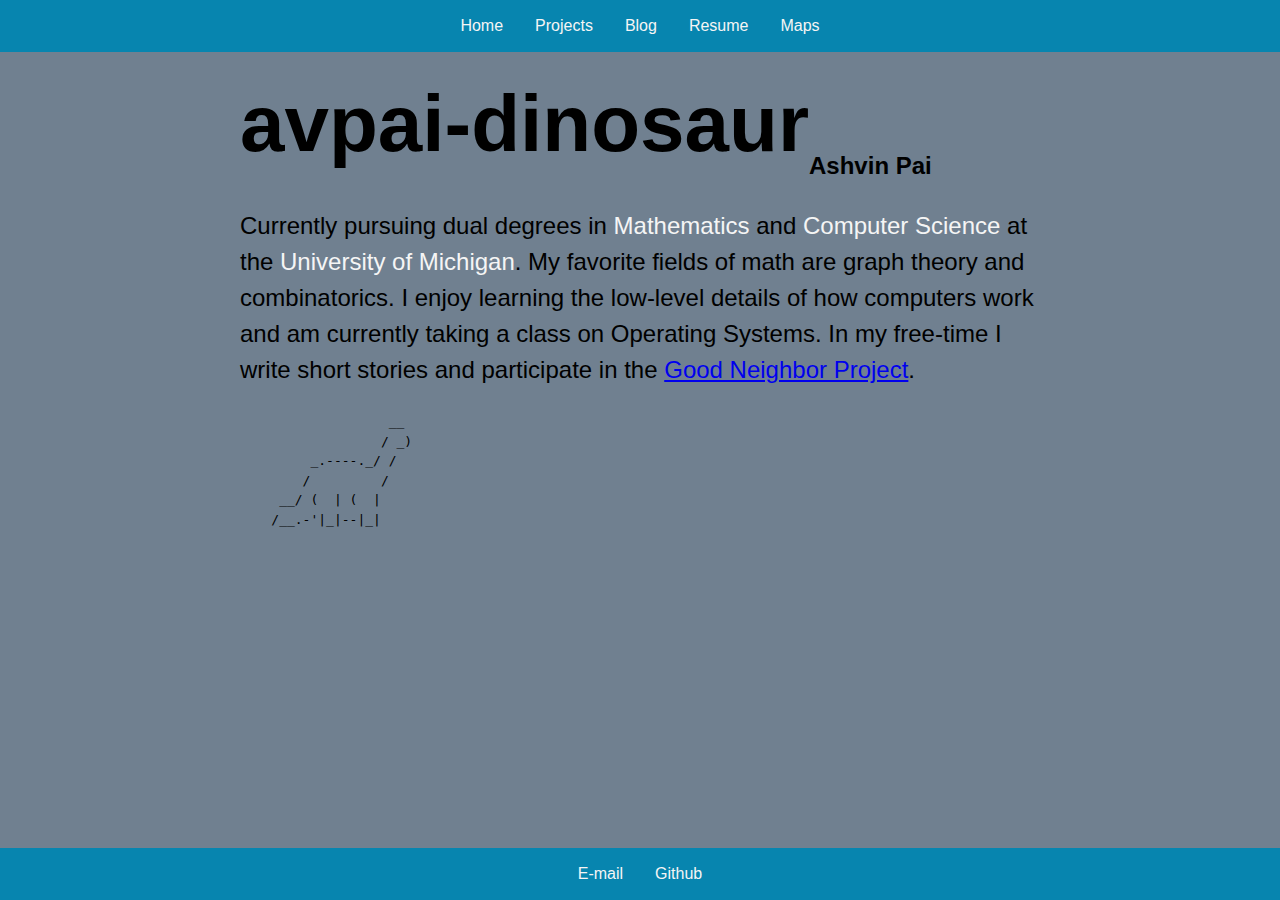
<file: index.html>
<!DOCTYPE html>
<html lang="en">
  <head>
    <meta charset="UTF-8">
    <meta name="viewport" content="width=device-width, initial-scale=1.0">
    <meta http-equiv="X-UA-Compatible" content="ie=edge">
    <title>Ashvin Pai</title>
    <link rel="stylesheet" href="/style/style.css" />
     
  </head>
  <body>
    <header class="banner">
      <nav class="banner-nav">
        <li><a href="/"> Home </a></li>
        <li><a href="/projects/"> Projects </a></li>
        <li><a href="/blog/"> Blog </a></li>
        <li><a href="/resume/"> Resume </a></li>
        <li><a href="/maps/"> Maps </a></li>
      </nav>
    </header>
    
  <div style="display: flex; align-items: flex-end;">
    <h1 style="margin-top: 0px; margin-bottom: 0px; font-size: 5em">avpai-dinosaur</h1>
    <h2 style="margin-top: 0px; margin-bottom: 0px; ">Ashvin Pai</h2>
  </div>

  <p class="aboutMe">
    Currently pursuing dual degrees in <span style="color: whitesmoke">Mathematics</span> and <span style="color: whitesmoke">Computer Science</span> at the <span style="color: whitesmoke">University of Michigan</span>.
    My favorite fields of math are graph theory and combinatorics.
    I enjoy learning the low-level details of how computers work and am currently taking a class on Operating Systems.
    In my free-time I write short stories and participate in the <a href="https://afsc.org/news/qa-demetrius-titus-advocating-people-prison">Good Neighbor Project</a>.
  </p>

  <pre>
                   __
                  / _)
         _.----._/ /
        /         /
     __/ (  | (  |
    /__.-'|_|--|_|
  </pre>

    <footer class="banner">
      <nav class="banner-nav">
        <li><a href="mailto:avpai@umich.edu">E-mail</a></li>
        <li>
          <a href="https://github.com/avpai-dinosaur">Github</a>
        </li>
      </nav>
    </footer>
  </body>
</html>
</file>
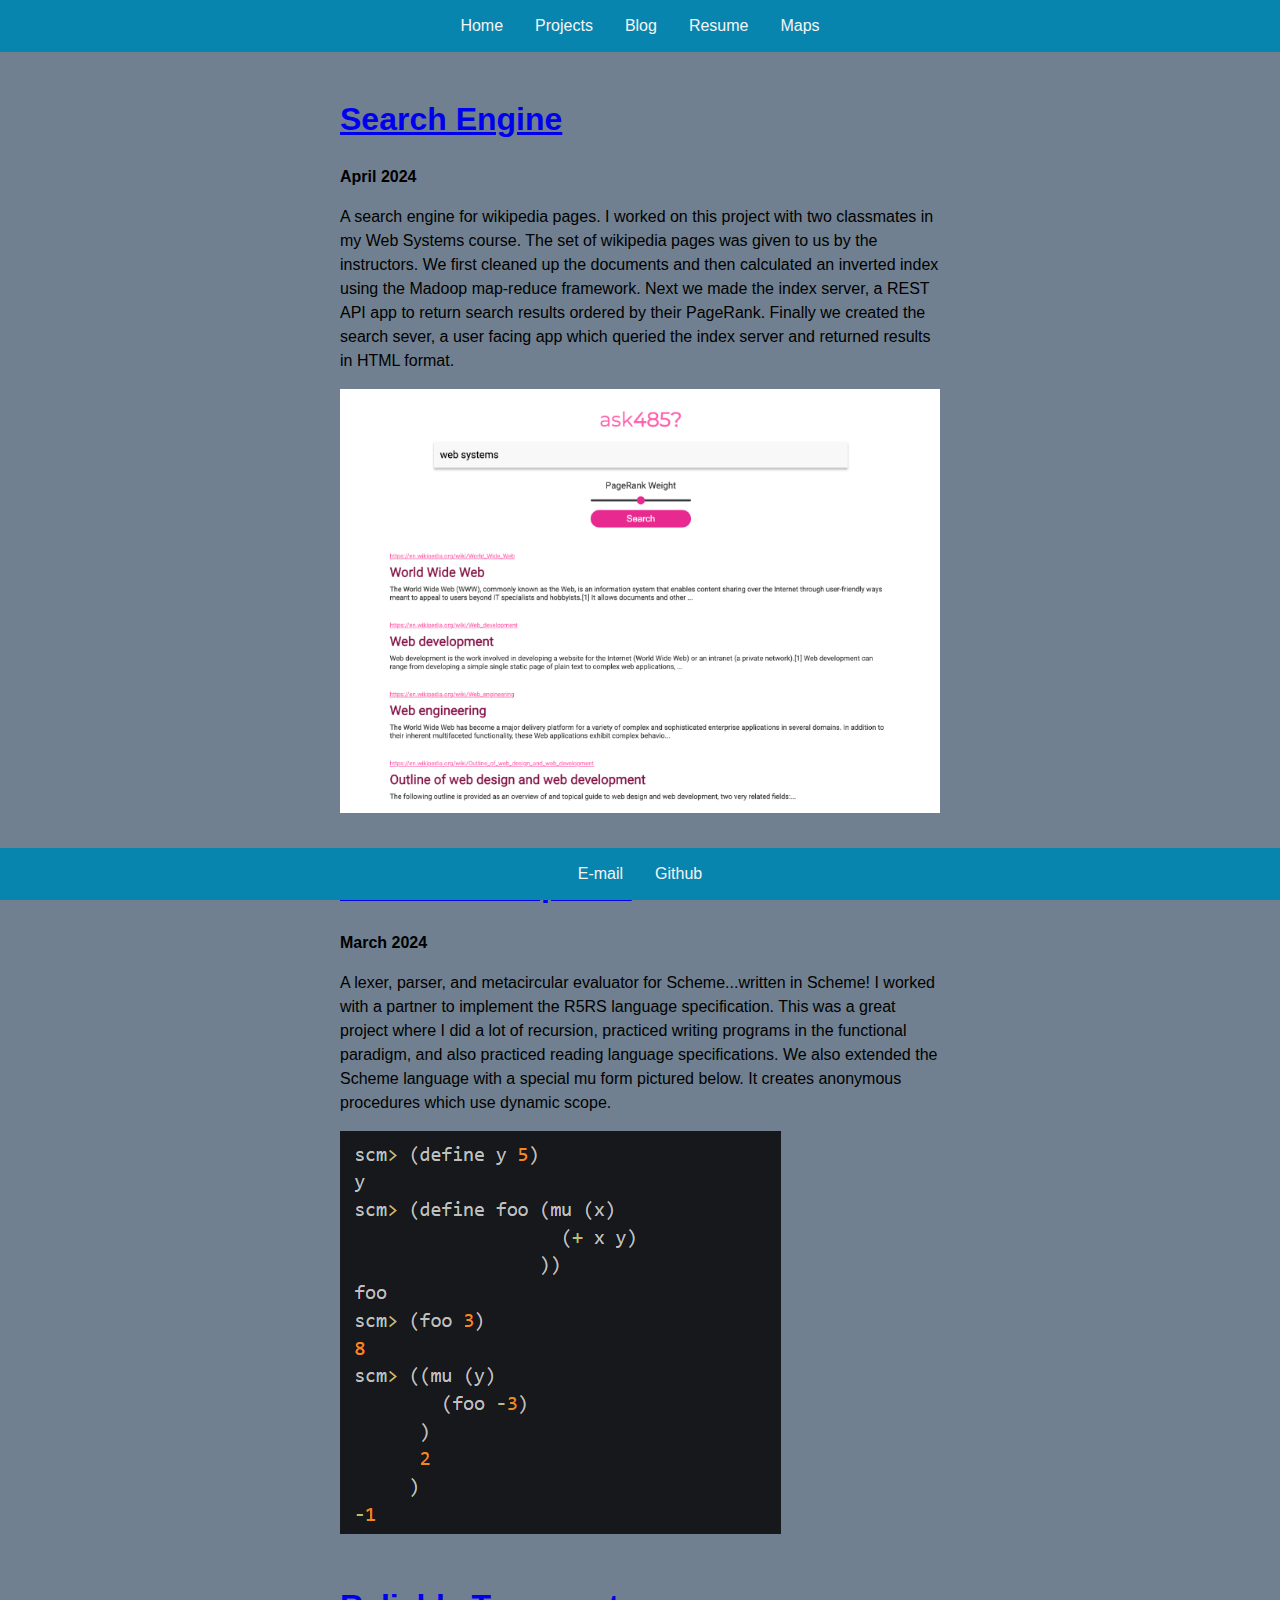
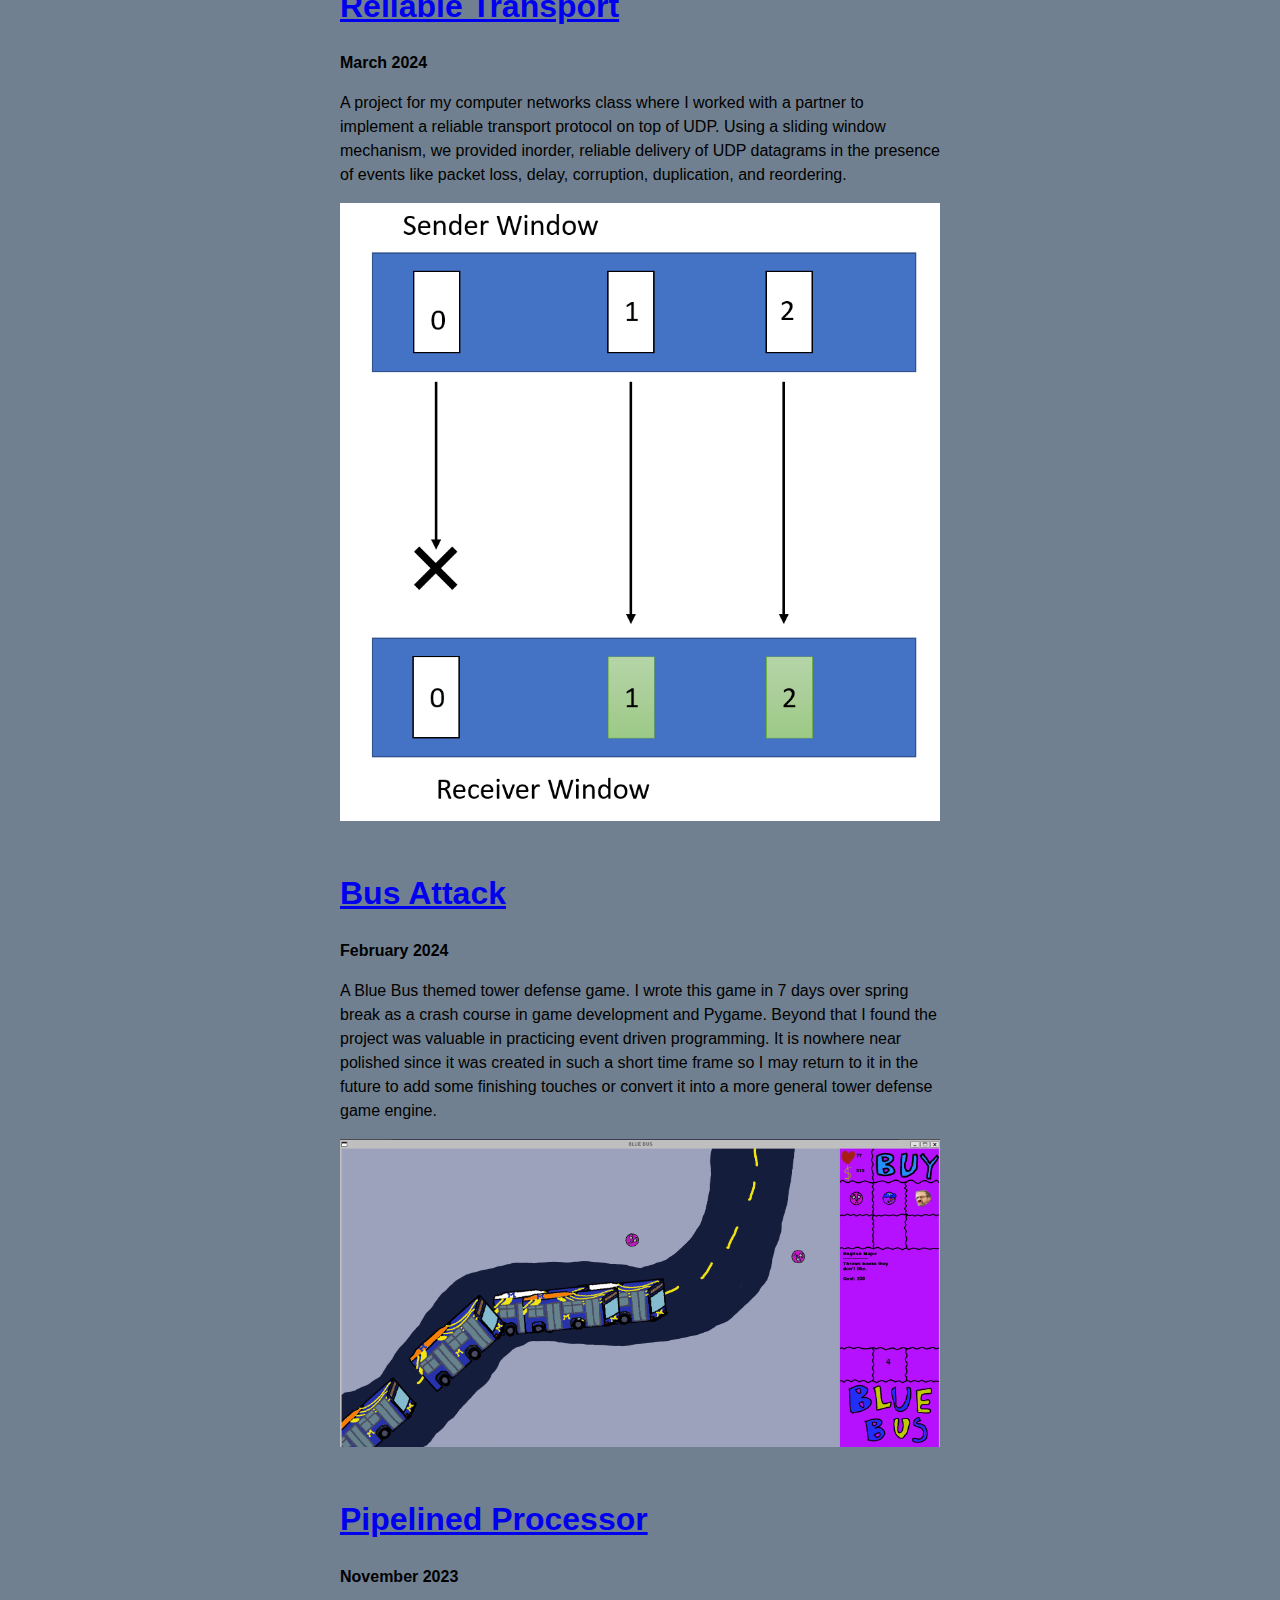
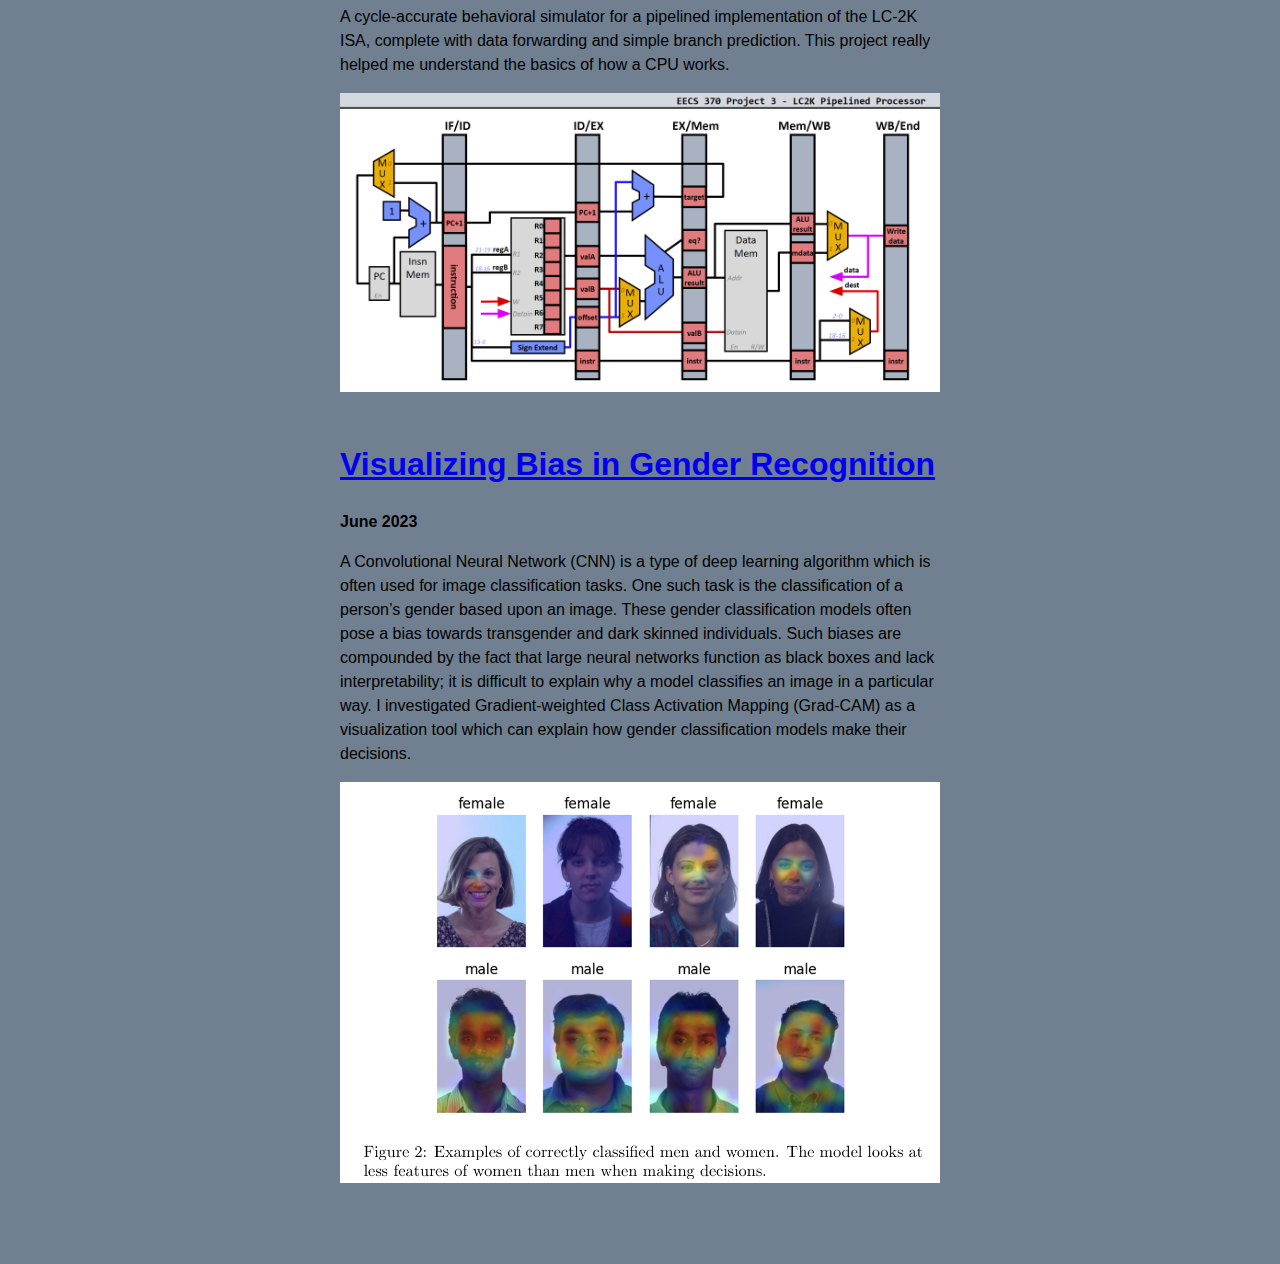
<file: projects/index.html>
<!DOCTYPE html>
<html lang="en">
  <head>
    <meta charset="UTF-8">
    <meta name="viewport" content="width=device-width, initial-scale=1.0">
    <meta http-equiv="X-UA-Compatible" content="ie=edge">
    <title>Ashvin Pai</title>
    <link rel="stylesheet" href="/style/style.css" />
     
  </head>
  <body>
    <header class="banner">
      <nav class="banner-nav">
        <li><a href="/"> Home </a></li>
        <li><a href="/projects/"> Projects </a></li>
        <li><a href="/blog/"> Blog </a></li>
        <li><a href="/resume/"> Resume </a></li>
        <li><a href="/maps/"> Maps </a></li>
      </nav>
    </header>
    
    
        <article class="project">
            <h1><a href="https://github.com/avpai-dinosaur/p5-search-engine">Search Engine</a></h1>
            <h2>April 2024</h2>
            <p>A search engine for wikipedia pages. I worked on this project with two classmates in my Web Systems course. The set of wikipedia pages was given to us by the instructors. We first cleaned up the documents and then calculated an inverted index using the Madoop map-reduce framework. Next we made the index server, a REST API app to return search results ordered by their PageRank. Finally we created the search sever, a user facing app which queried the index server and returned results in HTML format.</p>
            <img src=/images/searchEngine.png alt="Project image"/>
        </article>
    
        <article class="project">
            <h1><a href="https://github.com/avpai-dinosaur/p3-eval">Scheme Interpreter</a></h1>
            <h2>March 2024</h2>
            <p>A lexer, parser, and metacircular evaluator for Scheme...written in Scheme! I worked with a partner to implement the R5RS language specification. This was a great project where I did a lot of recursion, practiced writing programs in the functional paradigm, and also practiced reading language specifications. We also extended the Scheme language with a special mu form pictured below. It creates anonymous procedures which use dynamic scope.</p>
            <img src=/images/schemeEvaluator.png alt="Project image"/>
        </article>
    
        <article class="project">
            <h1><a href="https://github.com/avpai-dinosaur/p3-madhavss-avpai">Reliable Transport</a></h1>
            <h2>March 2024</h2>
            <p>A project for my computer networks class where I worked with a partner to implement a reliable transport protocol on top of UDP. Using a sliding window mechanism, we provided inorder, reliable delivery of UDP datagrams in the presence of events like packet loss, delay, corruption, duplication, and reordering.</p>
            <img src=/images/reliableTransport.png alt="Project image"/>
        </article>
    
        <article class="project">
            <h1><a href="https://github.com/avpai-dinosaur/bluebus">Bus Attack</a></h1>
            <h2>February 2024</h2>
            <p>A Blue Bus themed tower defense game. I wrote this game in 7 days over spring break as a crash course in game development and Pygame. Beyond that I found the project was valuable in practicing event driven programming. It is nowhere near polished since it was created in such a short time frame so I may return to it in the future to add some finishing touches or convert it into a more general tower defense game engine.</p>
            <img src=/images/bluebus.png alt="Project image"/>
        </article>
    
        <article class="project">
            <h1><a href="https://github.com/avpai-dinosaur/p3-pipeline">Pipelined Processor</a></h1>
            <h2>November 2023</h2>
            <p>A cycle-accurate behavioral simulator for a pipelined implementation of the LC-2K ISA, complete with data forwarding and simple branch prediction. This project really helped me understand the basics of how a CPU works.</p>
            <img src=/images/pipeline.png alt="Project image"/>
        </article>
    
        <article class="project">
            <h1><a href="https://github.com/avpai-dinosaur/gender_classification/blob/main/REU_Paper.pdf">Visualizing Bias in Gender Recognition</a></h1>
            <h2>June 2023</h2>
            <p>A Convolutional Neural Network (CNN) is a type of deep learning algorithm which is often used for image classification tasks. One such task is the classification of a person’s gender based upon an image. These gender classification models often pose a bias towards transgender and dark skinned individuals. Such biases are compounded by the fact that large neural networks function as black boxes and lack interpretability; it is difficult to explain why a model classifies an image in a particular way. I investigated Gradient-weighted Class Activation Mapping (Grad-CAM) as a visualization tool which can explain how gender classification models make their decisions.</p>
            <img src=/images/genderClassification.png alt="Project image"/>
        </article>
    

    <footer class="banner">
      <nav class="banner-nav">
        <li><a href="mailto:avpai@umich.edu">E-mail</a></li>
        <li>
          <a href="https://github.com/avpai-dinosaur">Github</a>
        </li>
      </nav>
    </footer>
  </body>
</html>
</file>
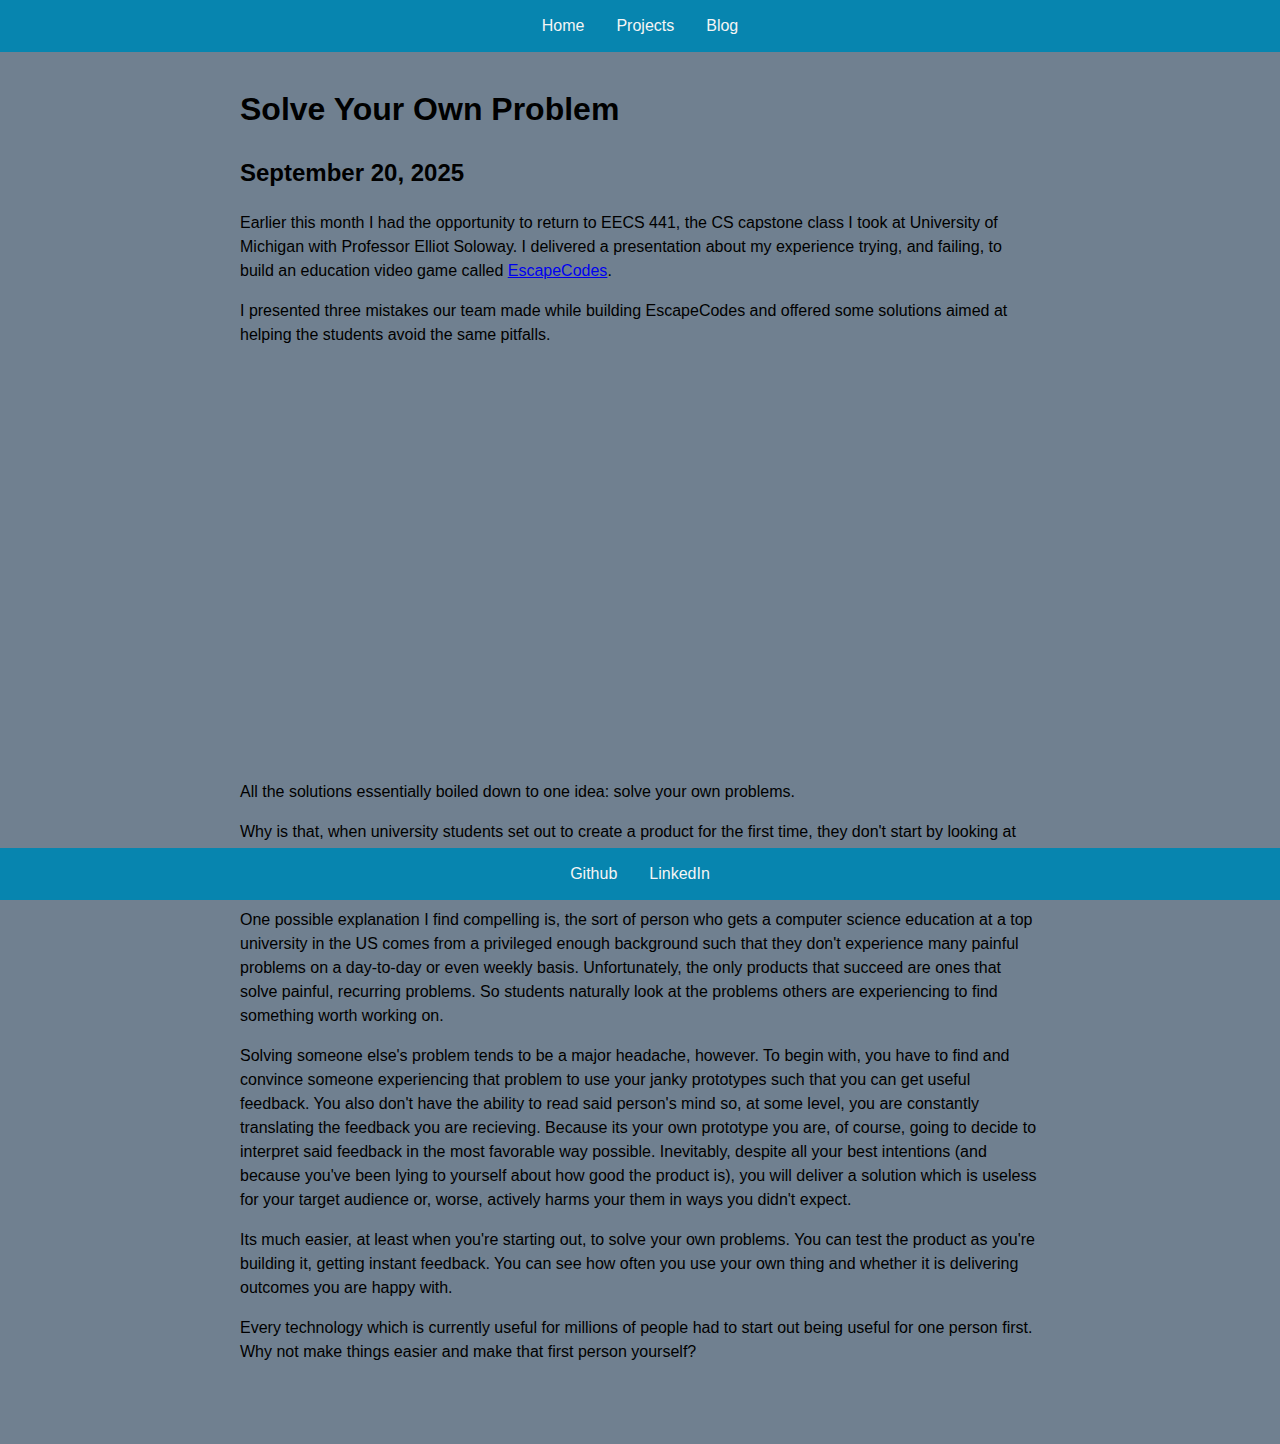
<file: blog/solveYourOwnProblem/index.html>
<!DOCTYPE html>
<html lang="en">
  <head>
    <meta charset="UTF-8">
    <meta name="viewport" content="width=device-width, initial-scale=1.0">
    <meta http-equiv="X-UA-Compatible" content="ie=edge">
    <title>Ashvin Pai</title>
    <meta name="keywords" content="Ashvin Pai, Software Engineer, Data Visualization, Interactive Maps, University of Michigan">
    <link rel="stylesheet" href="/style/style.css" />
     
  </head>
  <body>
    <header class="banner">
      <nav class="banner-nav">
        <li><a href="/"> Home </a></li>
        <li><a href="/projects/"> Projects </a></li>
        <li><a href="/blog/"> Blog </a></li>
      </nav>
    </header>
    
<article class ="post">
    <h1>Solve Your Own Problem</h1>
    <h2>September 20, 2025</h2>

    <p>Earlier this month I had the opportunity to return to EECS 441, the CS capstone class I took at University of Michigan with Professor Elliot Soloway. I delivered a presentation about my experience trying, and failing, to build an education video game called <a href="https://github.com/avpai-dinosaur/escapeCodes">EscapeCodes</a>.</p>

<p>I presented three mistakes our team made while building EscapeCodes and offered some solutions aimed at helping the students avoid the same pitfalls.</p>

<iframe 
    width="700" 
    height="394" 
    src="https://www.youtube.com/embed/BsnlGu68zsA" 
    title="Making Useful Things Is Hard - Ashvin Pai (University of Michigan, EECS 441 Guest Presentation)" 
    frameborder="0" 
    allow="accelerometer; autoplay; clipboard-write; encrypted-media; gyroscope; picture-in-picture; web-share" 
    referrerpolicy="strict-origin-when-cross-origin" 
    allowfullscreen>
</iframe>

<p>All the solutions essentially boiled down to one idea: solve your own problems.</p> 

<p>Why is that, when university students set out to create a product for the first time, they don't start by looking at what issues need to be solved in their own life but, instead, gravitate towards the ideas which seem "coolest", have the perception of creating "impact", or offer the opportunity to use a trendy technology?</p>

<p>One possible explanation I find compelling is, the sort of person who gets a computer science education at a top university in the US comes from a privileged enough background such that they don't experience many painful problems on a day-to-day or even weekly basis. Unfortunately, the only products that succeed are ones that solve painful, recurring problems. So students naturally look at the problems others are experiencing to find something worth working on.</p>

<p>Solving someone else's problem tends to be a major headache, however. To begin with, you have to find and convince someone experiencing that problem to use your janky prototypes such that you can get useful feedback. You also don't have the ability to read said person's mind so, at some level, you are constantly translating the feedback you are recieving. Because its your own prototype you are, of course, going to decide to interpret said feedback in the most favorable way possible. Inevitably, despite all your best intentions (and because you've been lying to yourself about how good the product is), you will deliver a solution which is useless for your target audience or, worse, actively harms your them in ways you didn't expect.</p>

<p>Its much easier, at least when you're starting out, to solve your own problems. You can test the product as you're building it, getting instant feedback. You can see how often you use your own thing and whether it is delivering outcomes you are happy with.</p>

<p>Every technology which is currently useful for millions of people had to start out being useful for one person first. Why not make things easier and make that first person yourself?</p>

    
</article>

    <footer class="banner">
      <nav class="banner-nav">
        <li>
          <a href="https://github.com/avpai-dinosaur">Github</a>
        </li>
        <li>
          <a href="https://linkedin.com/in/ashvin-pai-188b7225b">LinkedIn</a>
        </li>
      </nav>
    </footer>
  </body>
</html>
</file>
<file: style/style.css>
body {
    background-color: slategray;
    margin: 0 auto;
    max-width: 50em;
    line-height: 1.5;
    padding: 4em 1em;
    font-family: "Helvetica", "Arial", sans-serif;
}


/* Top Banner stuff */

header.banner {
    background-color: rgb(7, 133, 175);
    position: fixed;
    top: 0;
    left: 0;
    width: 100%;
}

footer.banner {
    background-color: rgb(7, 133, 175);
    position: fixed;
    bottom: 0;
    left: 0;
    width: 100%;
}

.banner-nav {
    list-style-type: none;
    margin: auto;
    width: max-content;
    padding: 0;
    overflow: hidden;
}

.banner-nav li {
    float: left;
}

.banner-nav li a {
    display: block;
    color: whitesmoke;
    text-align: center;
    padding: 14px 16px;
    text-decoration: none;
}

/* Change the link color to #111 (black) on hover */
.banner-nav li a:hover {
    background-color: #111;
}

/* End top banner */

/* Home page */

.aboutMe {
    font-size: 18pt;
}

/* End home page */


/* Project page stuff */

.project {
    display: block;
    width: 75%;
    height: 75%;
    margin: auto;
    padding: 10px;
}

.project h2 {
    font-size: medium;
}

.project a {
    color: #0000ee;
    display: inline-block;
}

.project img {
    margin: auto;
    max-width: 100%;
}

/* End project page */

.post img {
    margin: auto;
    max-width: 100%;
}

center.resume {
    padding: 50px 0;
}

/* Map stuff */

#map {
    height: 45vh;
    width: 50vw;
    margin-left: auto;
    margin-right: auto;
}
#year_range {
  width: 50vw;
  margin-left: auto;
  margin-right: auto;
}
.info {
  padding: 6px 8px;
  font: 14px/16px Arial, Helvetica, sans-serif;
  background: white;
  background: rgba(255, 255, 255, 0.8);
  box-shadow: 0 0 15px rgba(0, 0, 0, 0.2);
  border-radius: 5px;
}
.info h4 {
  margin: 0 0 5px;
  color: #777;
}
.legend {
  line-height: 18px;
  color: #555;
}
.legend i {
  width: 18px;
  height: 18px;
  float: left;
  margin-right: 8px;
  opacity: 0.7;
}

  /* End Map stuff */
</file>
